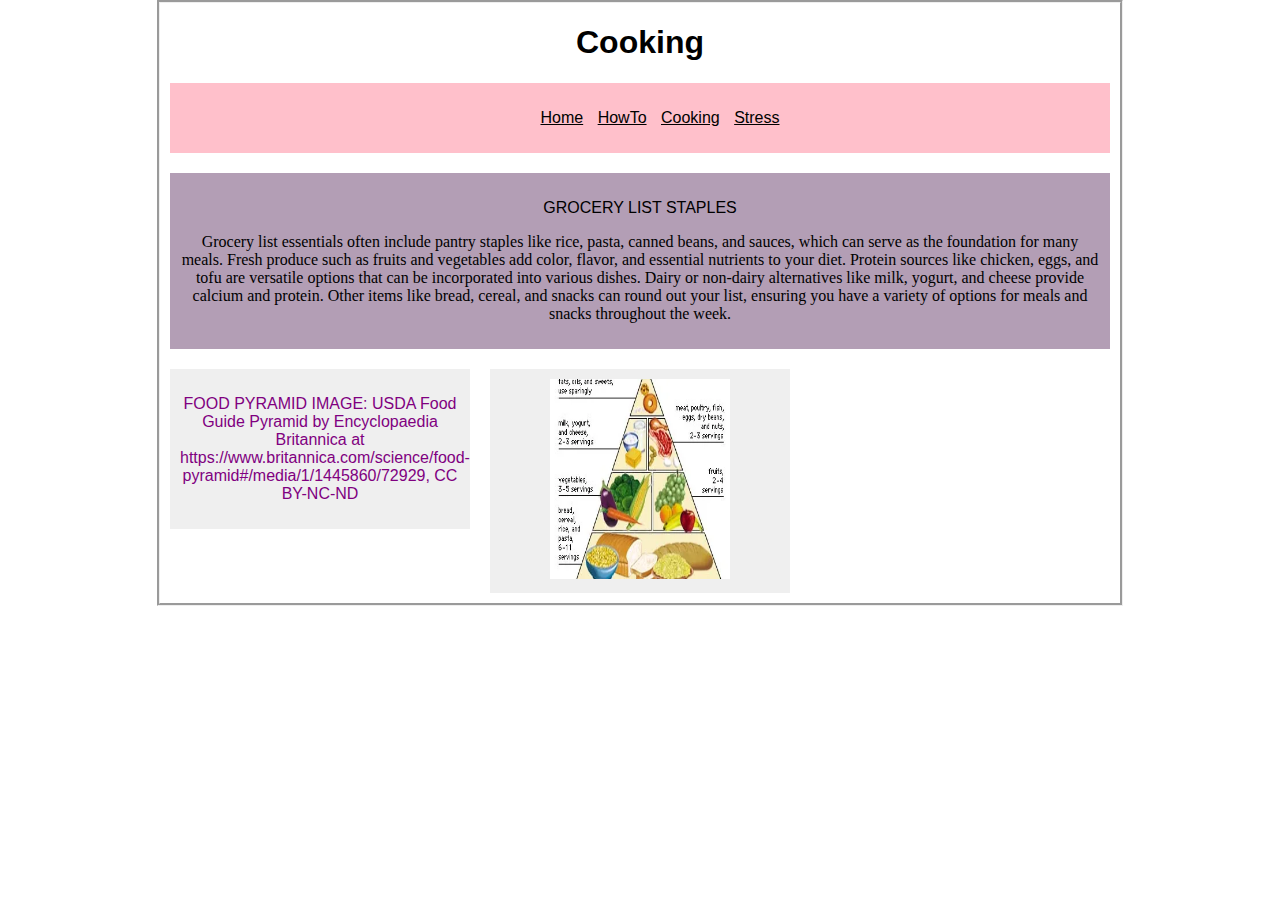
<file: cooking.html>
<!DOCTYPE html>
<html lang="en">
<meta charset="UTF-8">
<head> 
	<title>Page Title</title>
	<link rel="stylesheet" text="text/css" href="stylesheet.css">

	<!--- Information you don't want to display to users --> 

</head>
<body>
	<header>
		<h1>Cooking</h1>
		<nav>
			<ul>
				<li><a href="index2.html">Home</a></li>
				<li><a href="howto.html">HowTo</a></li>
				<li><a href="cooking.html">Cooking</a></li>
				<li><a href="stress.html">Stress</a></li>
			</ul>
		</nav>
	</header>
	<section>
		<main>
			<P>GROCERY LIST STAPLES</P>
			<p class="mart3">Grocery list essentials often include pantry staples like rice, pasta, canned beans, and sauces, which can serve as the foundation for many meals. Fresh produce such as fruits and vegetables add color, flavor, and essential nutrients to your diet. Protein sources like chicken, eggs, and tofu are versatile options that can be incorporated into various dishes. Dairy or non-dairy alternatives like milk, yogurt, and cheese provide calcium and protein. Other items like bread, cereal, and snacks can round out your list, ensuring you have a variety of options for meals and snacks throughout the week.</p>
			
		</main>
		<article>
			<p style="color:purple">FOOD PYRAMID IMAGE: USDA Food Guide Pyramid by Encyclopaedia Britannica at https://www.britannica.com/science/food-pyramid#/media/1/1445860/72929, CC BY-NC-ND</p>
		</article>

		<article class="mart">
			<img src="images\foodpyramid.png" alt="Adelle's photo" width="180" height="200">
		</article>

	</section>

	


</html>
</file>
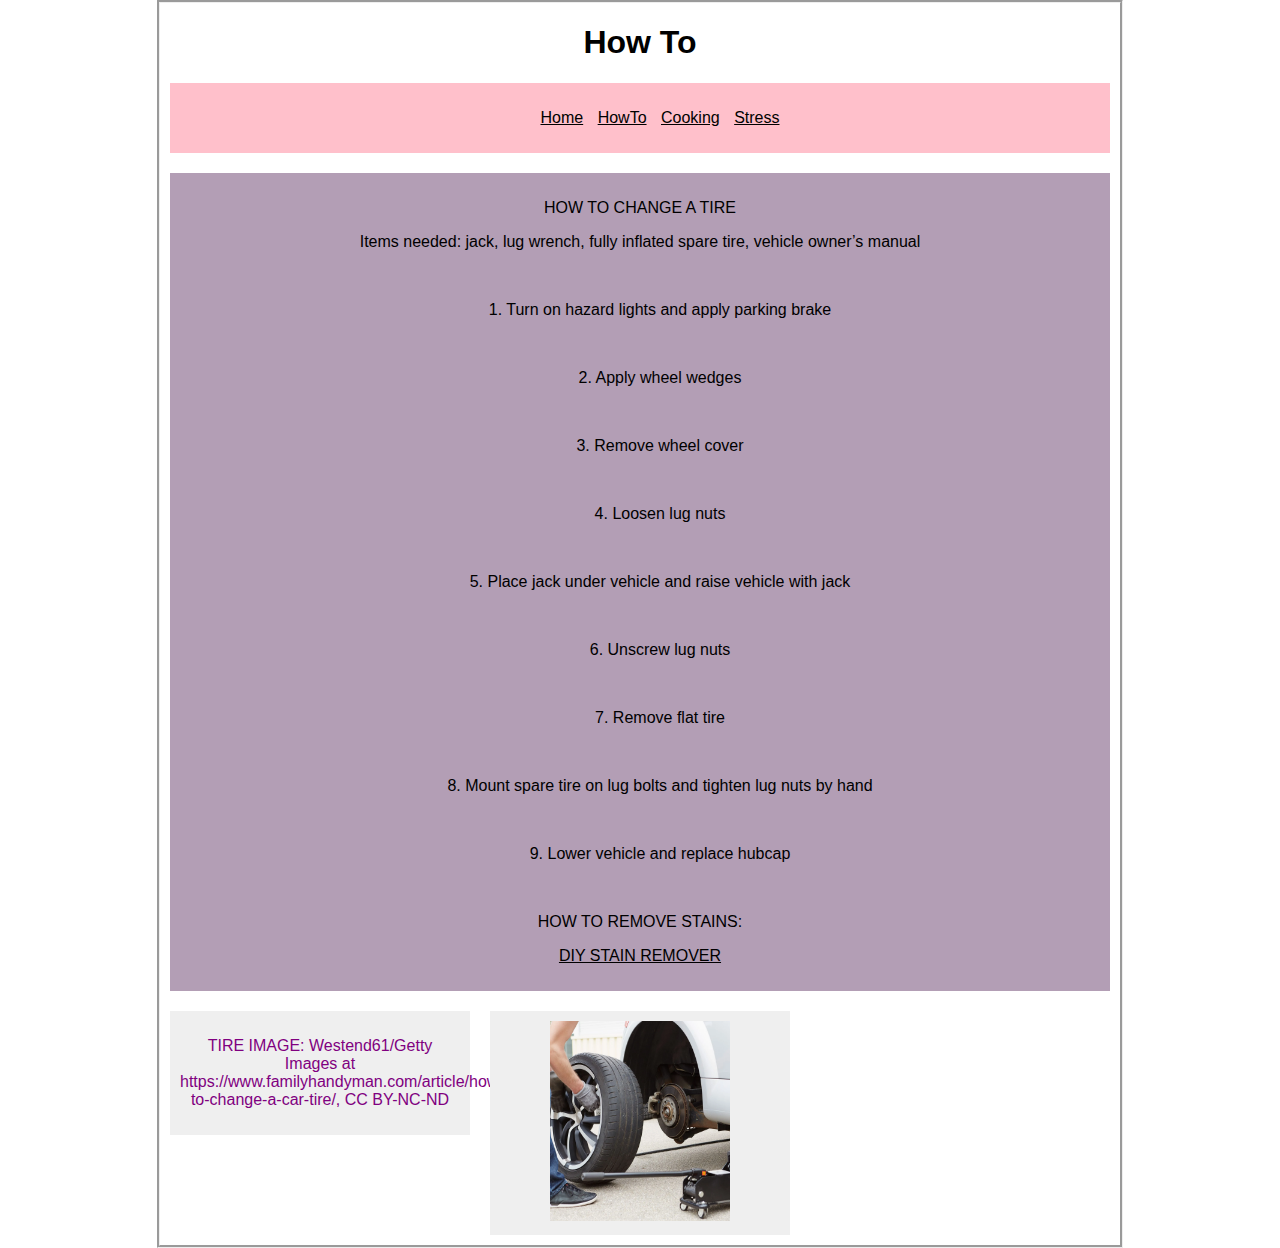
<file: howto.html>
<!DOCTYPE html>
<html lang="en">
<meta charset="UTF-8">
<head> 
	<title>Page Title</title>
	<link rel="stylesheet" text="text/css" href="stylesheet.css">

	<!--- Information you don't want to display to users --> 

</head>
<body>
	<header>
		<h1>How To</h1>
		<nav>
			<ul>
				<li><a href="index2.html">Home</a></li>
				<li><a href="howto.html">HowTo</a></li>
				<li><a href="cooking.html">Cooking</a></li>
				<li><a href="stress.html">Stress</a></li>
			</ul>
		</nav>
	</header>
	<section>
		<main>
			<P>HOW TO CHANGE A TIRE</P>
			<p>Items needed: jack, lug wrench, fully inflated spare tire, vehicle owner’s manual</p>
			<ul>
				<li><p>1. Turn on hazard lights and apply parking brake</p></li>
				<li><p>2. Apply wheel wedges</p></li>
				<li><p>3. Remove wheel cover</p></li>
				<li><p>4. Loosen lug nuts</p></li>
				<li><p>5. Place jack under vehicle and raise vehicle with jack</p></li>
				<li><p>6. Unscrew lug nuts</p></li>
				<li><p>7. Remove flat tire</p></li>
				<li><p>8. Mount spare tire on lug bolts and tighten lug nuts by hand</p></li>
				<li><p>9. Lower vehicle and replace hubcap</p></li>
			</ul>
			<p>HOW TO REMOVE STAINS:</p>
			<p><a href ="https://www.youtube.com/watch?v=UUwdv4QEhTY">DIY STAIN REMOVER</a></p>

		</main>
		<article>
			<p style="color:purple"> TIRE IMAGE: Westend61/Getty Images at https://www.familyhandyman.com/article/how-to-change-a-car-tire/, CC BY-NC-ND</p>
		</article>

		<article class="mart">
			<img src="images\tirechange.png" alt="Adelle's photo" width="180" height="200">
		</article>

	</section>

	


</html>
</file>
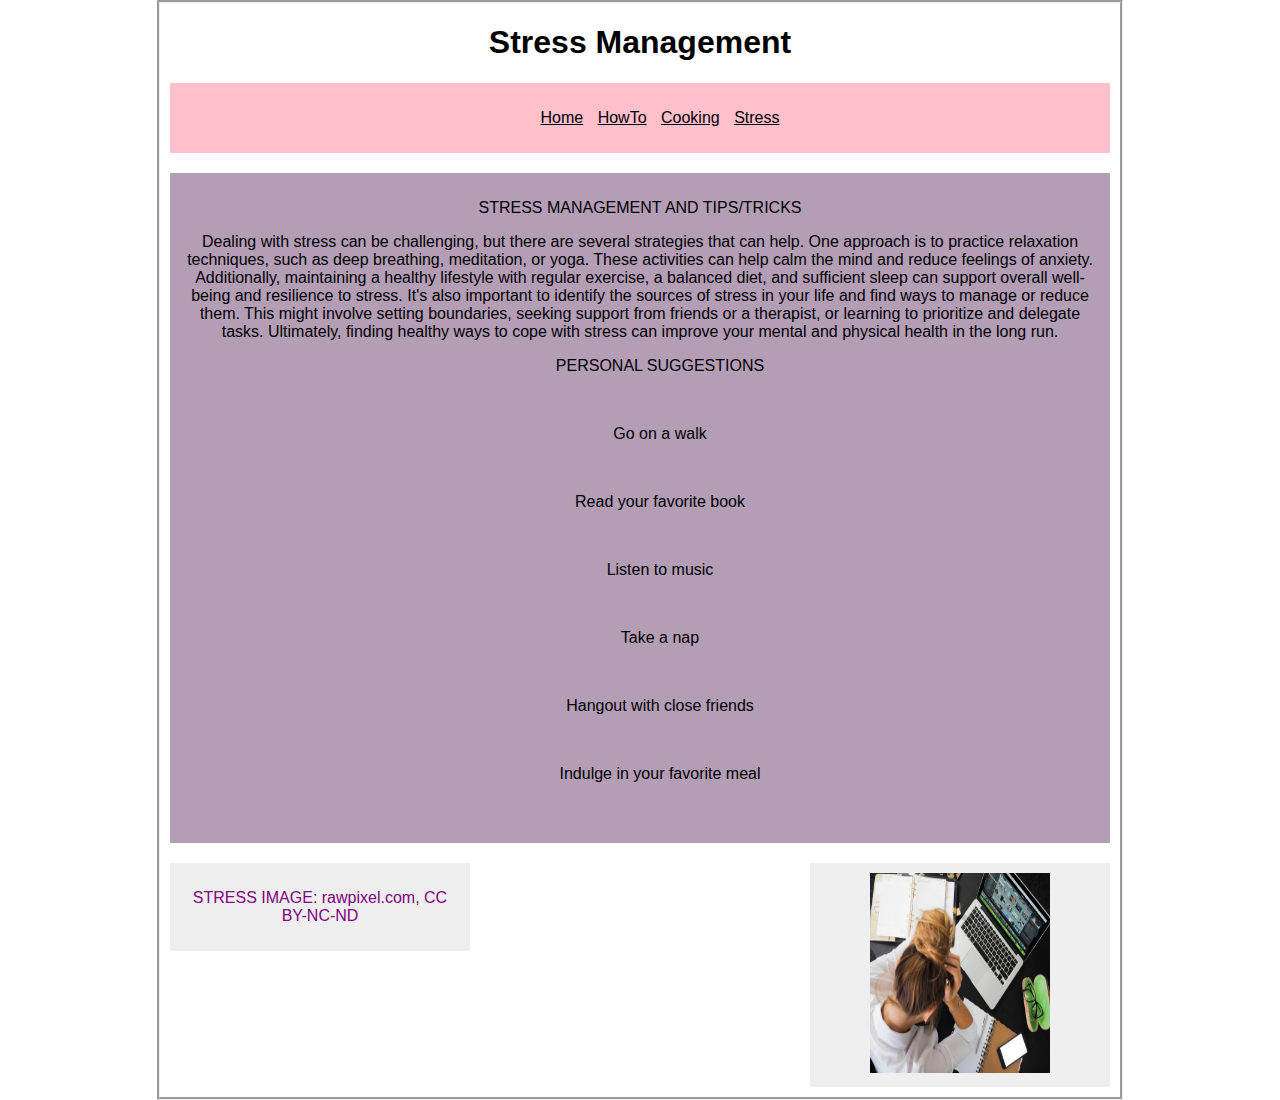
<file: stress.html>
<!DOCTYPE html>
<html lang="en">
<meta charset="UTF-8">
<head> 
	<title>Page Title</title>
	<link rel="stylesheet" text="text/css" href="stylesheet.css">

	<!--- Information you don't want to display to users --> 

</head>
<body>
	<header>
		<h1>Stress Management</h1>
		<nav>
			<ul>
				<li><a href="index2.html">Home</a></li>
				<li><a href="howto.html">HowTo</a></li>
				<li><a href="cooking.html">Cooking</a></li>
				<li><a href="stress.html">Stress</a></li>
			</ul>
		</nav>
	</header>
	<section>
		<main>
			<P>STRESS MANAGEMENT AND TIPS/TRICKS</P>
			<p>Dealing with stress can be challenging, but there are several strategies that can help. One approach is to practice relaxation techniques, such as deep breathing, meditation, or yoga. These activities can help calm the mind and reduce feelings of anxiety. Additionally, maintaining a healthy lifestyle with regular exercise, a balanced diet, and sufficient sleep can support overall well-being and resilience to stress. It's also important to identify the sources of stress in your life and find ways to manage or reduce them. This might involve setting boundaries, seeking support from friends or a therapist, or learning to prioritize and delegate tasks. Ultimately, finding healthy ways to cope with stress can improve your mental and physical health in the long run.</p>
			
			<ul>
				<p>PERSONAL SUGGESTIONS</p>
				<li><p>Go on a walk</p></li>
				<li><p>Read your favorite book</p></li>
				<li><p>Listen to music</p></li>
				<li><p>Take a nap</p></li>
				<li><p>Hangout with close friends</p></li>
				<li><p>Indulge in your favorite meal</p></li>
			</ul>

		</main>
		<article>
			<p style="color:purple">STRESS IMAGE: rawpixel.com, CC BY-NC-ND</p>
		</article>

		<article class="mart5">
			<img src="images\stressimage.png" alt="Adelle's photo" width="180" height="200">
		</article>

	</section>

	


</html>
</file>
<file: stylesheet.css>
* {
	font-family: Arial, Verdana, sans-serif;
	color: #000000;
	text-align: center;}

body{
	width: 960px;
	margin: 0 auto;
	border: groove;
}

nav {
	background-color: #FFC0CB;
	padding: 10px;
		margin: 10px;
}

li {
	display: inline;
	padding: 5px;

}

section {
	overflow: auto;
	height: 100%;
}

main{
	background-color: #b39eb5;
	padding: 10px;
	margin: 10px;
}

article {
	background-color: #efefef;
	padding: 10px;
	margin: 10px;
	width: 280px;
	float: left;
}

footer{
	background-color: #b39eb5;
	padding: 10px;
	margin: 10px;
}

.mart {
	background-color: #efefef;
}
.mart2{
	background-color: #FFC0CB;
}

.mart3{
	font-family: "Times New Roman", Times, serif;
	color: #000000;
	text-align: center;
}
.mart5{
	width: 280px;
	float: right;
}
body {
	width: 960px;
	margin: 0 auto;
	background-color: #FFFFFF}
#content {
	overflow: auto;
	height: 100%;}
.column1, .column2, .column3 {
	float: left;
	margin: 10px;}
</file>
